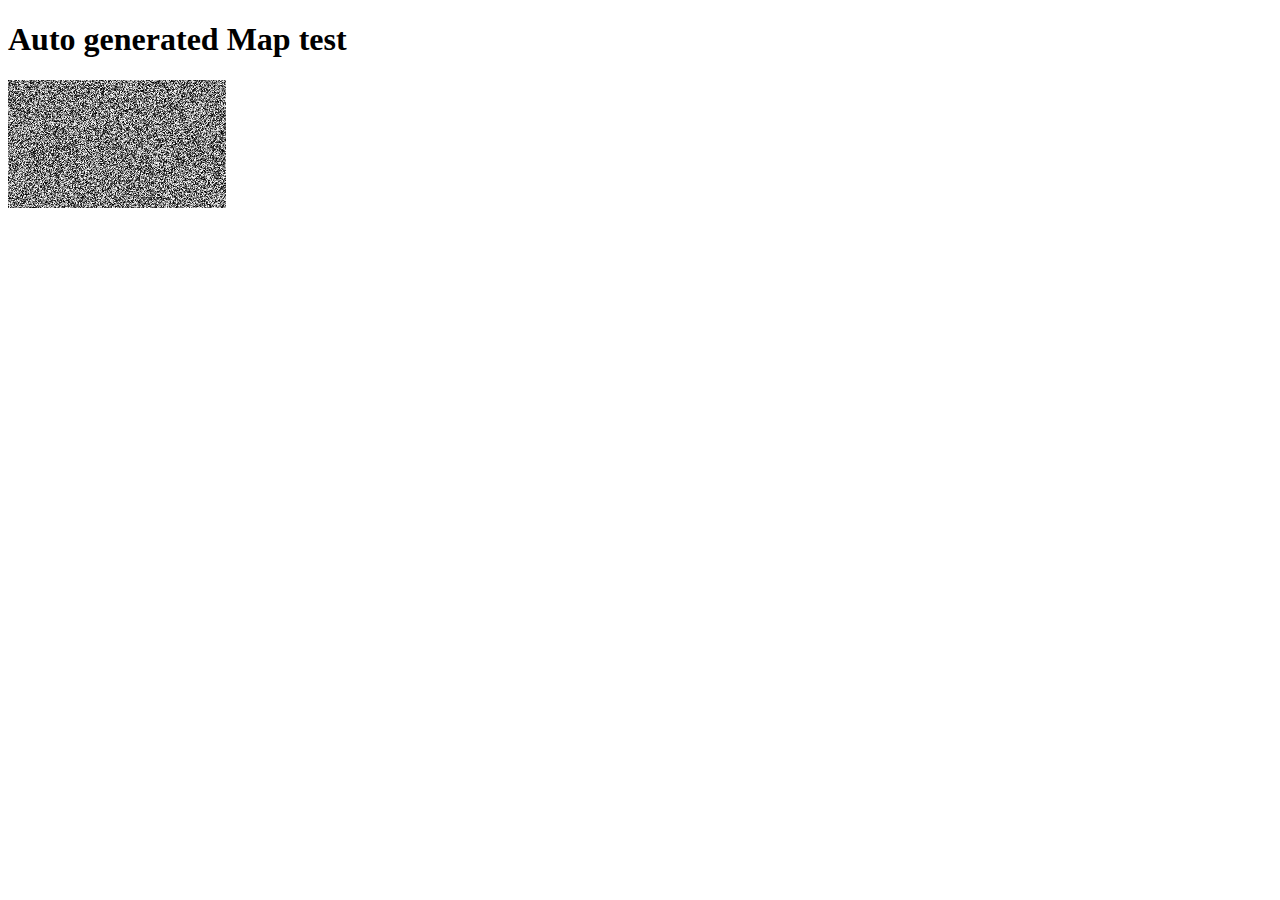
<file: bruitDePerlin/index.html>
<!DOCTYPE html>
<html lang="en">
<head>
    <meta charset="UTF-8">
    <title>Title</title>
</head>
<script src="js/boxBlur.js" async></script>
<script src="js/map.js" async></script>
<script src="js/myMap.js" async></script>
<body>

<h1>Auto generated Map test</h1>

<div id="testCanvas">

</div>

</body>

</html>
</file>
